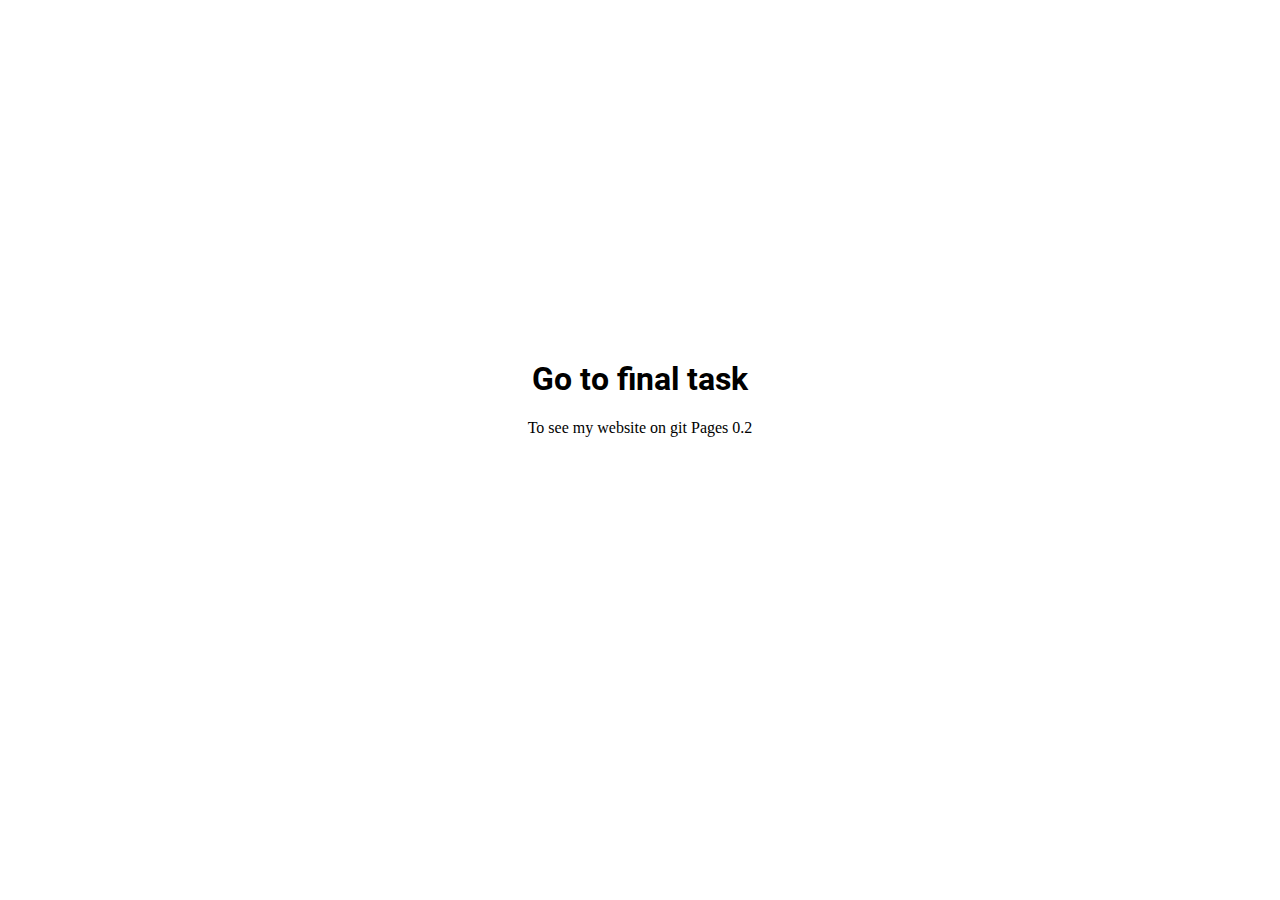
<file: index.html>
<!DOCTYPE html>
<html lang = "en">
<head>
   <meta charset = "UTF-8">
   <link rel = "stylesheet" href = "css/style.css">
   <title>gitHub Only</title>
</head>
<body>
<div class="gitHub_Only">
   <a href = "start.html"><h1>Go to final task</h1></a>
   <p>To see my website on git Pages 0.2</p>
</div>
</body>
</html>
</file>
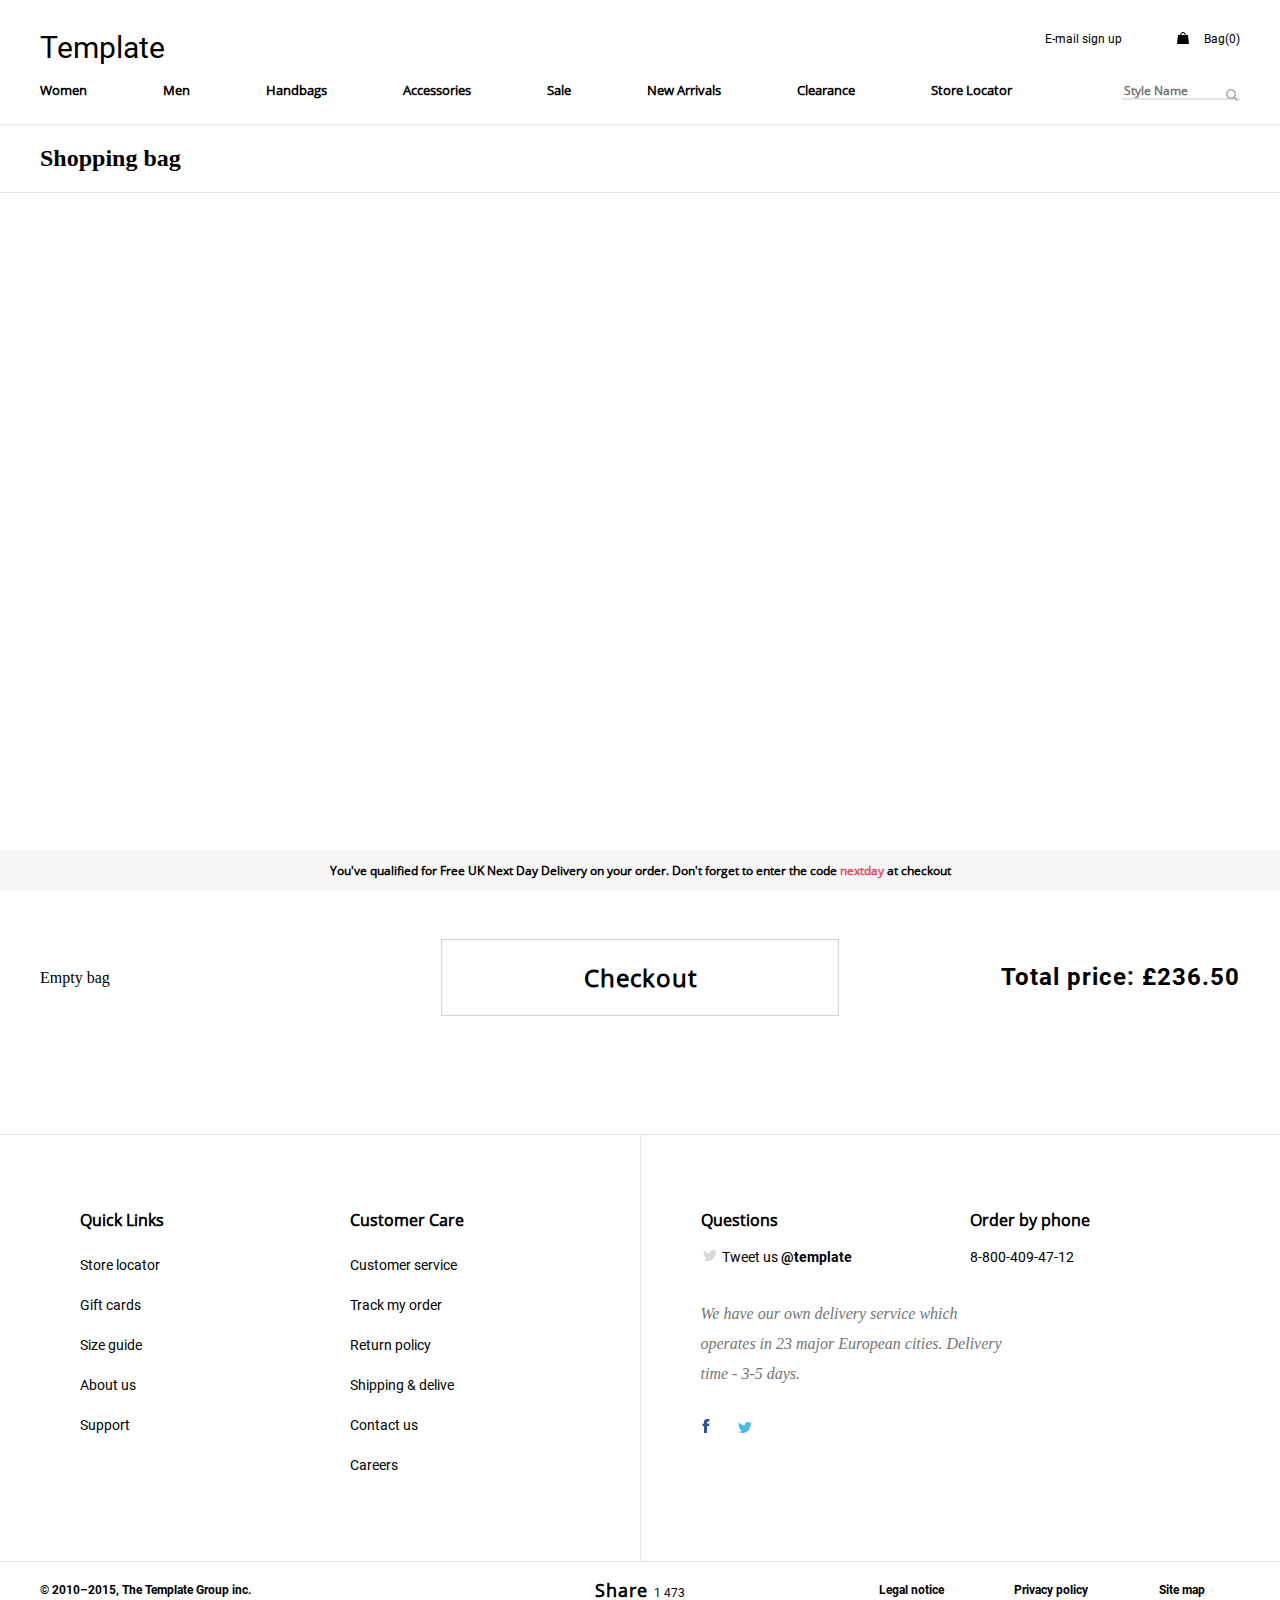
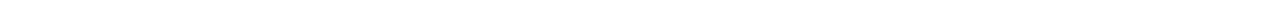
<file: bag.html>
<!DOCTYPE html>
<html lang = "en">
<head>
   <meta charset = "UTF-8">
   <link href = "css/bag.css" rel = "stylesheet">
   <link href = "css/normalize.css-master/normalize.css" rel = "stylesheet" type = "text/css">
   <meta content = "width=device-width, initial-scale=1.0, maximum-scale=1.0, user-scalable=no" name = "viewport">
   <title>Bag</title>
</head>
<body>
<header>
   <nav>
      <div class = "container">
         <div class = "header__item">
            <div class = "header__item-wrapper header__item-wrapper--border">

               <div class = "header__log
                          header__log--hide_mobile" title = "logo"><a href = "start.html"><span>Template</span></a></div>
               <div class = "header__log
                          header__log--hide_desktop" title = "logo"><a href = "start.html"><span>TL</span></a></div>

               <div class = "header__communication">

                  <div class = "header__sign-up
                             header__sign-up--hide_mobile">
                     <a href = "#"><p>E-mail sign up</p></a>
                  </div>
                  <a href = "bag.html">
                     <div class = "header__bag">
                        <img alt = "bag" src = "img/icons/ico_bag.png" title = "bag">
                        <a>Bag(<span class = "bag_number">0</span>)</a>
                     </div>
                  </a>


               </div>

            </div>
            <div class = "header__menu header__menu--hide_desktop">
               <div class = "header__menu-icon-wrapper">
                  <div class = "header__menu-icon"></div>
               </div>
            </div>
            <div class = "header__menu-item header__menu--hide_desktop">
               <ul>
                  <li><a class = "menu__item" href = "#">Women</a></li>
                  <li><a class = "menu__item" href = "#">Men</a></li>
                  <li><a class = "menu__item" href = "#">Handbags</a></li>
                  <li><a class = "menu__item" href = "#">Accessories</a></li>
                  <li><a class = "menu__item" href = "#">New Arrivals</a></li>
                  <li><a class = "menu__item" href = "#">Clearance</a></li>
                  <li><a class = "menu__item" href = "#">Store Locator</a></li>
               </ul>
               <div class = "header__loupe-mobile">
                  <form action = "#">

                     <input id = "check-loupe-mobile" type = "checkbox">
                     <label for = "check-loupe-mobile"><img alt = "loupe" class = "loupe"
                                                            src = "img/icons/ico_loupe.png"
                                                            title = "loupe"></label>
                     <input id = "loupe-mobile" placeholder = "Style Name" type = "text">
                  </form>
               </div>

            </div>
         </div>
         <div class = "header__item">
            <div class = "header__looking">
               <div class = "header__search">
                  <ul class = "header__list header__list--hide_mobile">
                     <li><a href = "#" title = "Women ">Women</a></li>
                     <li><a href = "#" title = "Men">Men</a></li>
                     <li><a href = "#" title = " Handbags">Handbags</a></li>
                     <li><a href = "#" title = "Accessories">Accessories</a></li>
                     <li><a href = "#" title = "Sale">Sale</a></li>
                     <li><a href = "#" title = "New Arrivals">New Arrivals</a></li>
                     <li><a href = "#" title = "Clearance">Clearance</a></li>
                     <li><a href = "#" title = "Store Locator">Store Locator</a></li>
                  </ul>
               </div>
               <div class = "header__loupe header__loupe--hide_mobile">
                  <form action = "#">
                     <input id = "check-loupe" type = "checkbox">
                     <label for = "check-loupe"><img alt = "loupe" class = "loupe" src = "img/icons/ico_loupe.png"
                                                     title = "loupe"></label>
                     <input id = "loupe" placeholder = "Style Name" type = "text">
                  </form>
               </div>
            </div>
         </div>
      </div>
   </nav>
   <hr>
</header>
<main>
  <div class="bag">
     <div class="container">
        <section>
           <h2>Shopping bag</h2>
        </section>
     </div>
     <hr>
     <div class="container">
        <div class="bag__wrapper">

        </div>
     </div>
  </div>
</main>
<footer>
   <div class="footer__bag">

         <div class="footer-bag__text">
            <p>You've qualified for Free UK Next Day Delivery on your order. Don't forget to enter the code <span>nextday </span> at checkout</p>
         </div>
      <div class="container">
         <div class="footer__total-price">
            <p class="bagEmpty">Empty bag</p>
            <div class="footer__button-bag">
               <p>Checkout</p>
            </div>
            <div class="total-price">
               <p>Total price: <span>£236.50</span></p>
            </div>
         </div>
      </div>
   </div>
   <hr>
   <div class = "container">
      <div class = "footer__item">

         <div class = "footer__wrapper1">
            <div class = "footer__block1">
               <div class = "footer__box1">

                  <ul><p>Quick Links</p>
                     <li><a href = "#">Store locator</a></li>
                     <li><a href = "#"> Gift cards </a></li>
                     <li><a href = "#"> Size guide</a></li>
                     <li><a href = "#"> About us</a></li>
                     <li><a href = "#"> Support</a></li>

                  </ul>
               </div>
               <div class = "footer__box2">

                  <ul><p>Customer Care</p>
                     <li><a href = "#">Customer service</a></li>
                     <li><a href = "#"> Track my order</a></li>
                     <li><a href = "#"> Return policy</a></li>
                     <li><a href = "#"> Shipping & delive</a></li>
                     <li><a href = "#">Contact us</a></li>
                     <li><a href = "#">Careers</a></li>

                  </ul>
               </div>
            </div>
            <hr class = "footer__hr--mobile">
            <div class = "footer__block2">
               <div class = "footer__deepWrapper">
                  <div class = "footer__box3">
                     <p>Questions</p>
                     <p><img alt = "twitter" src = "img/icons/twi_ico.png" title = "twitter"> Tweet us
                        <a href = "#" title = "@template"><b>@template</b></a>
                     </p>
                  </div>
                  <div class = "footer__box4">
                     <p>Order by phone</p>
                     <p><a href = "tel:+8-800-409-47-12" title = "8-800-409-47-12">8-800-409-47-12</a></p>
                  </div>
               </div>

               <div class = "footer__box5">
                  <p>We have our own delivery service which <br> operates in 23 major European cities. Delivery <br>
                     time - 3-5 days.</p>
               </div>
               <hr class = "footer__hr--mobile">
               <div class = "footer__box6">
                  <div class = "footer__box9">
                     <div class = "footer__box9-left">
                        <p><a href = "#"><b>Legal notice</b></a></p>
                     </div>
                     <div class = "footer__box9-center">
                        <p><a href = "#"><b>Privacy policy</b></a></p>
                     </div>
                     <div class = "footer__box9-right">
                        <p><a href = "#"><b>Site map</b></a></p>
                     </div>
                  </div>
                  <p><img alt = "fb" src = "img/icons/fb.png" title = "facebook"><img alt = "twitter"
                                                                                      src = "img/icons/twi.png"
                                                                                      title = "twitter">
                  </p>

               </div>
            </div>
         </div>
      </div>
   </div>
   <hr>
   <div class = "container">
      <div class = "footer__wrapper2">
         <div class = "footer__box7">
            <p>© 2010–2015, The Template Group inc.</p>
         </div>
         <div class = "footer__box8">
            <p>Share <span>1 473</span></p>
         </div>
         <div class = "footer__box9">
            <div class = "footer__box9-left">
               <p><a href = "#"><b>Legal notice</b></a></p>
            </div>
            <div class = "footer__box9-center">
               <p><a href = "#"><b>Privacy policy</b></a></p>
            </div>
            <div class = "footer__box9-right">
               <p><a href = "#"><b>Site map</b></a></p>
            </div>
         </div>
      </div>
   </div>
</footer>
<script src = "js/lodash.js"></script>
<script src = "data/catalog.js"></script>
<script src = "data/best-offer.js"></script>
<script src = "js/catalogPage.js"></script>
<script src = "js/bag.js"></script>
<script src = "js/header.js"></script>
<script src = "js/script.js"></script>
</body>
</html>
</file>
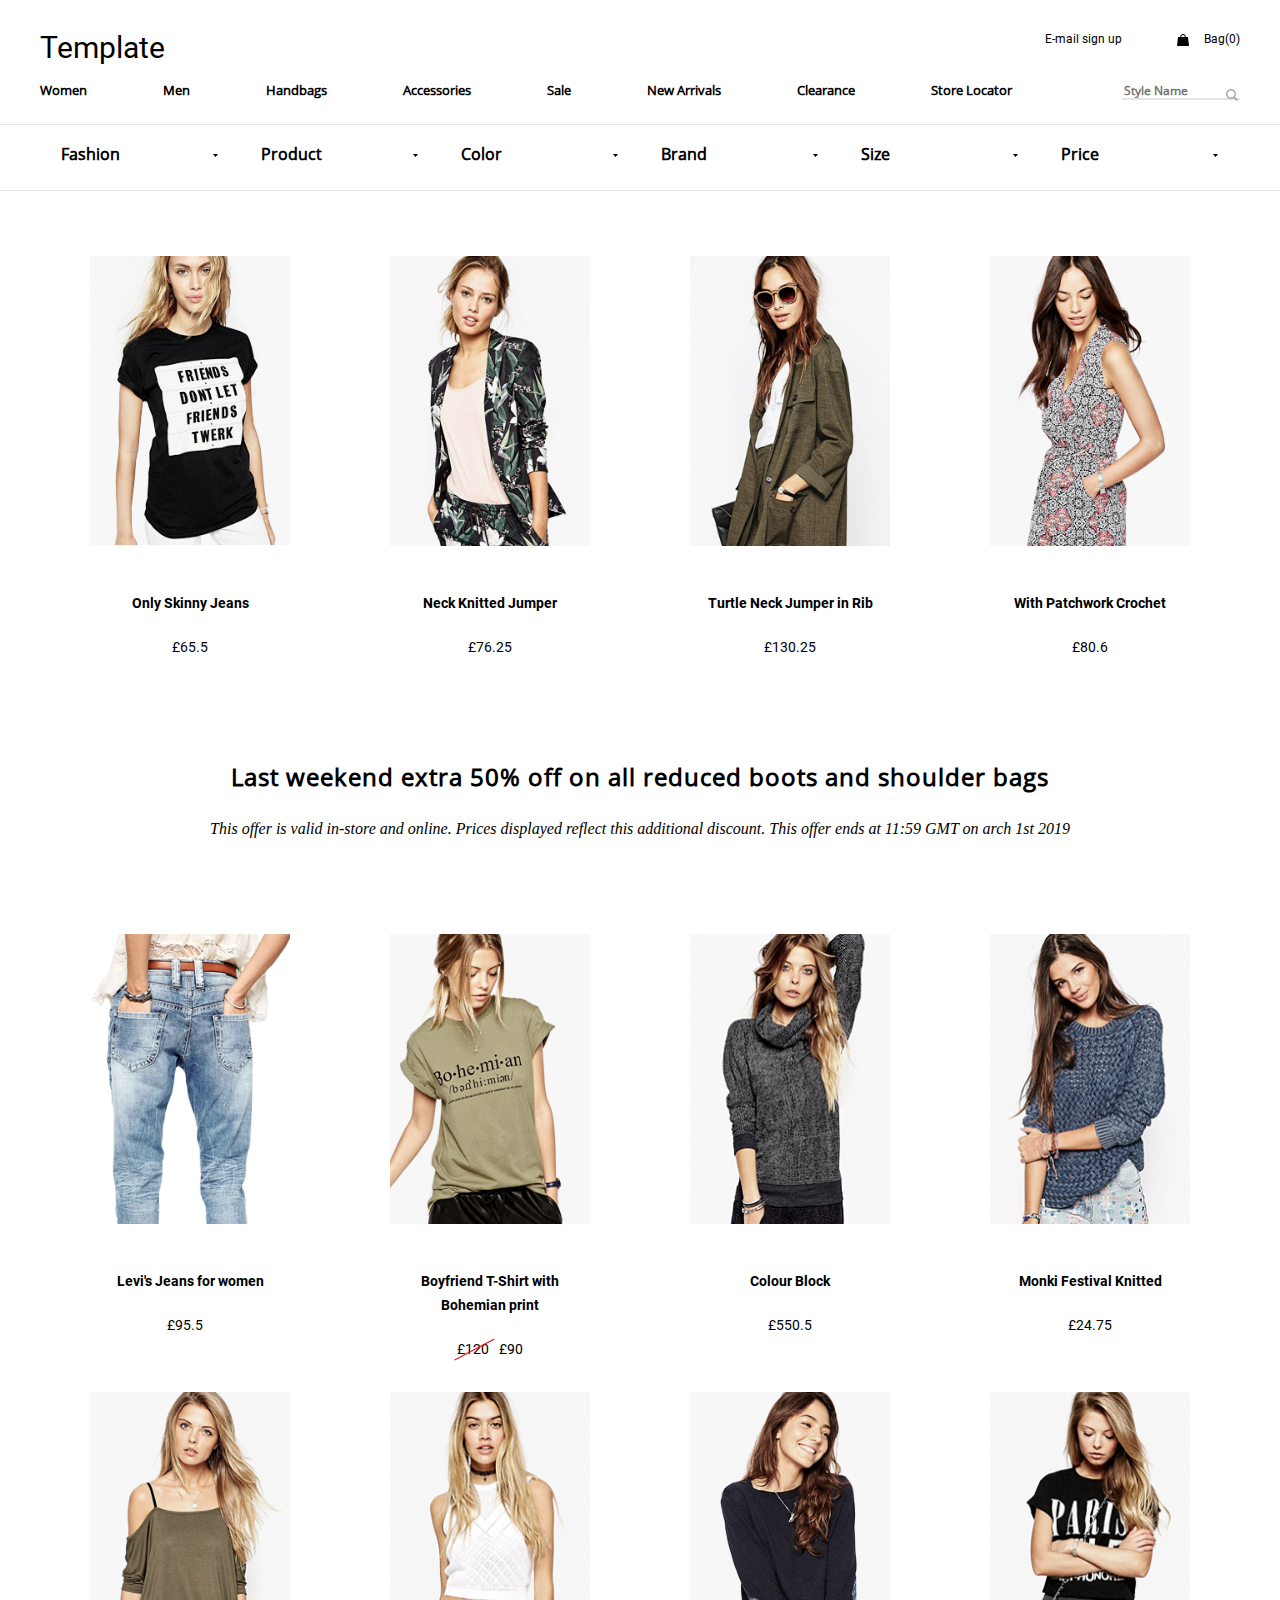
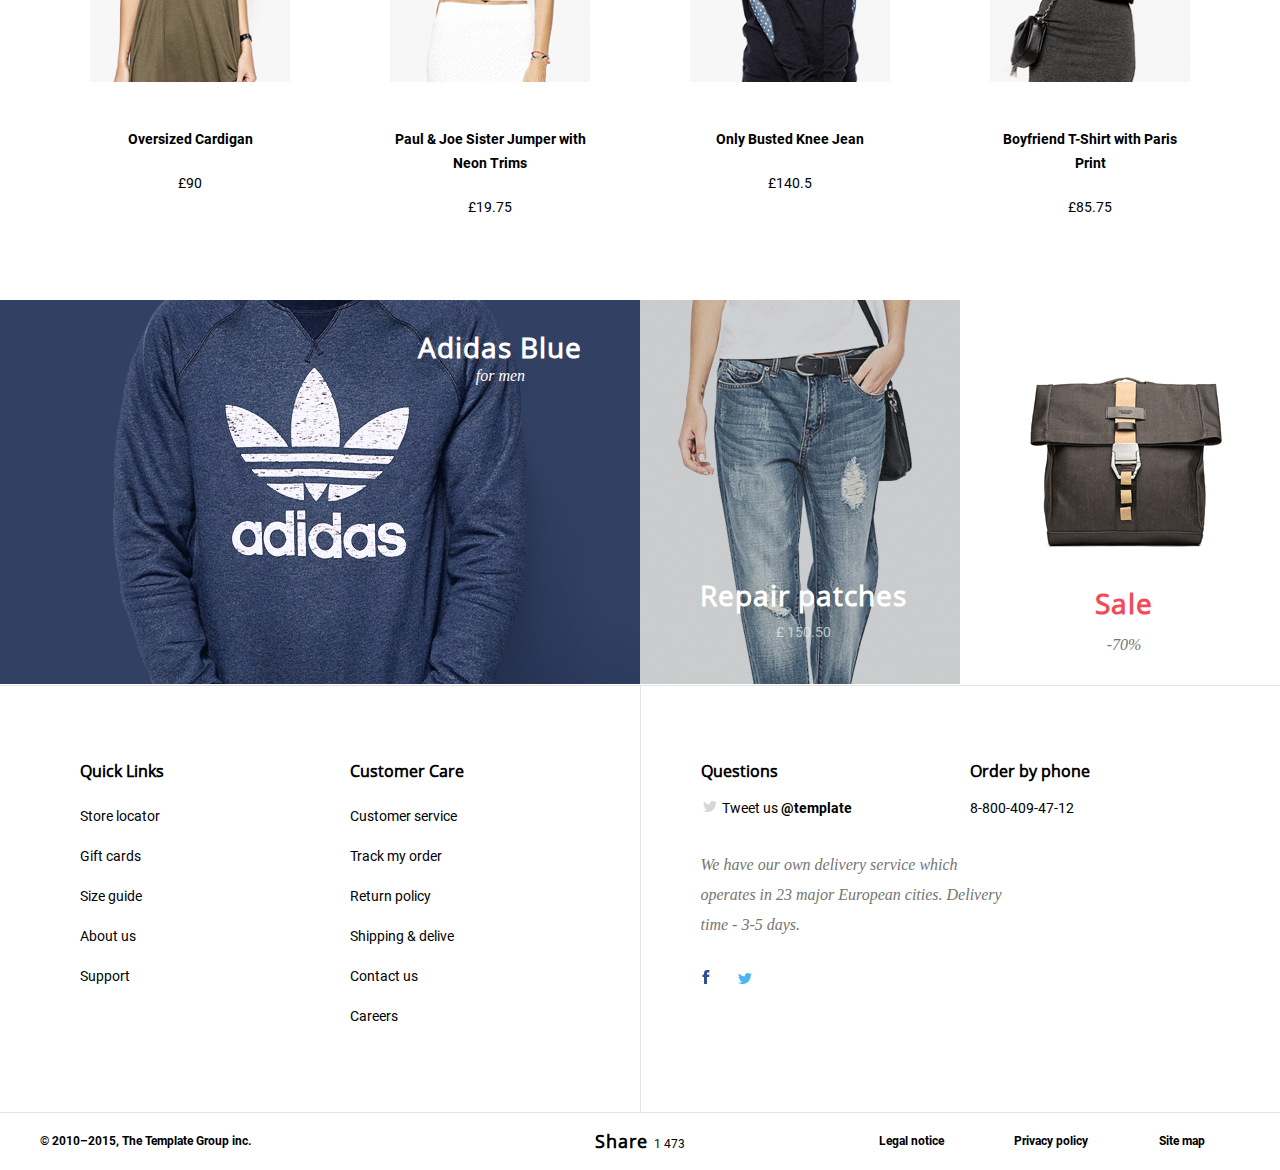
<file: catalog.html>
<!DOCTYPE html>
<html lang = "en">
<head>
   <meta charset = "UTF-8">
   <link href = "css/catalogStyle/catalogFilter.css" rel = "stylesheet">
   <link href = "css/catalogStyle/catalogFooter.css" rel = "stylesheet">
   <link href = "css/catalogStyle/catalogGrid.css" rel = "stylesheet">
   <link href = "css/normalize.css-master/normalize.css" rel = "stylesheet" type = "text/css">
   <meta content = "width=device-width, initial-scale=1.0, maximum-scale=1.0, user-scalable=no" name = "viewport">
   <title>catalog</title>
</head>
<body>
<header>
   <nav>
      <div class = "container">
         <div class = "header__item">
            <div class = "header__item-wrapper header__item-wrapper--border">

               <div class = "header__log
                          header__log--hide_mobile" title = "logo"><a href = "start.html"><span>Template</span></a></div>
               <div class = "header__log
                          header__log--hide_desktop" title = "logo"><a href = "start.html"><span>TL</span></a></div>

               <div class = "header__communication">

                  <div class = "header__sign-up
                             header__sign-up--hide_mobile">
                     <a href = "#"><p>E-mail sign up</p></a>
                  </div>
                  <div class = "header__bag">
                     <img alt = "bag" src = "img/icons/ico_bag.png" title = "bag">
                     <a>Bag(<span class = "bag_number">0</span>)</a>
                  </div>

               </div>

            </div>
            <div class = "header__menu header__menu--hide_desktop">
               <div class = "header__menu-icon-wrapper">
                  <div class = "header__menu-icon"></div>
               </div>
            </div>
            <div class = "header__menu-item header__menu--hide_desktop">
               <ul>
                  <li><a class = "menu__item" href = "#">Women</a></li>
                  <li><a class = "menu__item" href = "#">Men</a></li>
                  <li><a class = "menu__item" href = "#">Handbags</a></li>
                  <li><a class = "menu__item" href = "#">Accessories</a></li>
                  <li><a class = "menu__item" href = "#">New Arrivals</a></li>
                  <li><a class = "menu__item" href = "#">Clearance</a></li>
                  <li><a class = "menu__item" href = "#">Store Locator</a></li>
               </ul>
               <div class = "header__loupe-mobile">
                  <form action = "#">

                     <input id = "check-loupe-mobile" type = "checkbox">
                     <label for = "check-loupe-mobile"><img alt = "loupe" class = "loupe"
                                                            src = "img/icons/ico_loupe.png"
                                                            title = "loupe"></label>
                     <input id = "loupe-mobile" placeholder = "Style Name" type = "text">
                  </form>
               </div>

            </div>
         </div>
         <div class = "header__item">
            <div class = "header__looking">
               <div class = "header__search">
                  <ul class = "header__list header__list--hide_mobile">
                     <li><a href = "#" title = "Women ">Women</a></li>
                     <li><a href = "#" title = "Men">Men</a></li>
                     <li><a href = "#" title = " Handbags">Handbags</a></li>
                     <li><a href = "#" title = "Accessories">Accessories</a></li>
                     <li><a href = "#" title = "Sale">Sale</a></li>
                     <li><a href = "#" title = "New Arrivals">New Arrivals</a></li>
                     <li><a href = "#" title = "Clearance">Clearance</a></li>
                     <li><a href = "#" title = "Store Locator">Store Locator</a></li>
                  </ul>
               </div>
               <div class = "header__loupe header__loupe--hide_mobile">
                  <form action = "#">
                     <input id = "check-loupe" type = "checkbox">
                     <label for = "check-loupe"><img alt = "loupe" class = "loupe" src = "img/icons/ico_loupe.png"
                                                     title = "loupe"></label>
                     <input id = "loupe" placeholder = "Style Name" type = "text">
                  </form>
               </div>
            </div>
         </div>
      </div>
   </nav>
   <hr>
</header>
<main>
   <div class = "filter">
      <div class = "container">
         <div class = "filter__wrapper--table-mobile">
            <div class = "filter__check-list">
               <div class = "filter__container">
                  <div class = "filter__check-wrapper">
                     <p class = "check-wrapper__item check-wrapper__fashion"> Fashion&nbsp;</p>
                     <p class = "check-wrapper__item check-wrapper__product"> Product&nbsp;</p>
                     <p class = "check-wrapper__item check-wrapper__color"> Color&nbsp;</p>
                     <p class = "check-wrapper__item check-wrapper__brand"> Brand&nbsp;</p>
                     <p class = "check-wrapper__item check-wrapper__size"> Size&nbsp;</p>
                     <p class = "check-wrapper__item check-wrapper__price"> Price</p>
                  </div>
               </div>
               <div class = "filter__menu filter__menu--hide_desktop">
                  <img alt = "arrow" class = "filter__menu-img " src = "img/icons/ico_min.png">
                  <div class = "filter__menu-icon-wrapper">
                     <div class = "filter__menu-icon"></div>
                  </div>
               </div>
            </div>
            <div class = "filter__wrapper">
               <div class = "filter__item fashion">
                  <div class = "filter__item-section">
                     <img alt = "arrow" class = "filter__arrow" src = "img/icons/ico_min.png">
                     <p class = "item__category--table-mobile">Fashion</p>
                     <div class = "item__header">
                        <p class = "item__category">Fashion</p>
                        <p class = "item__name"></p>
                     </div>
                     <div class = "item__list list__fashion">
                        <ul>
                           <li>
                              <label class = "fashion_label" for = "fashion_1"> Not selected</label>
                              <input alt = "Not selected" id = "fashion_1" name = "fashion_radio"
                                     type = "radio">
                           </li>
                           <li>
                              <label for = "fashion_2">Nail the 90s</label>
                              <input alt = "Nail the 90s" id = "fashion_2" name = "fashion_radio" type = "radio"></li>
                           <li>
                              <label for = "fashion_3">Casual style</label>
                              <input alt = " Casual style" id = "fashion_3" name = "fashion_radio" type = "radio"></li>
                           <li>
                              <label for = "fashion_4">New look</label>
                              <input alt = "New look " id = "fashion_4" name = "fashion_radio" type = "radio"></li>
                           <li>
                              <label for = "fashion_5">Sport</label>
                              <input alt = "Sport " id = "fashion_5" name = "fashion_radio" type = "radio"></li>
                           <li>
                              <label for = "fashion_6">Vintage</label>
                              <input alt = " Vintage" id = "fashion_6" name = "fashion_radio" type = "radio"></li>
                           <li>
                              <label for = "fashion_7">Classical style</label>
                              <input alt = " Classical style" id = "fashion_7" name = "fashion_radio" type = "radio">
                           </li>
                        </ul>
                     </div>
                  </div>
               </div>
               <div class = "filter__item product">
                  <div class = "filter__item-section">
                     <img alt = "arrow" class = "filter__arrow" src = "img/icons/ico_min.png">
                     <p class = "item__category--table-mobile">Product</p>
                     <div class = "item__header">
                        <p class = "item__category">Product</p>
                        <p class = "item__name "></p>
                     </div>
                     <div class = "item__list list__product">
                        <ul>
                           <li>
                              <label class = "fashion_label" for = "product_1"> Not selected</label>
                              <input alt = "Not selected" id = "product_1" name = "product_radio"
                                     type = "radio">
                           </li>
                           <li>
                              <label for = "product_2">Coats & Jackets</label>
                              <input alt = "Coats & Jackets" id = "product_2" name = "product_radio" type = "radio">
                           </li>
                           <li>
                              <label for = "product_3">Dresses</label>
                              <input alt = "Dresses" id = "product_3" name = "product_radio" type = "radio"></li>
                           <li>
                              <label for = "product_4">Jersey Tops</label>
                              <input alt = "Jersey Tops" id = "product_4" name = "product_radio" type = "radio"></li>
                        </ul>
                     </div>
                  </div>
               </div>
               <div class = "filter__item color">
                  <div class = "filter__item-section">
                     <img alt = "arrow" class = "filter__arrow" src = "img/icons/ico_min.png">
                     <p class = "item__category--table-mobile">Color</p>
                     <div class = "item__header">
                        <p class = "item__category">Color</p>
                        <p class = "item__name"></p>
                     </div>
                     <div class = "item__list list__color">
                        <ul>
                           <li>
                              <label class = "fashion_label" for = "color_1"> Not selected</label>
                              <input alt = "Not selected" id = "color_1" name = "color_radio" type = "radio">
                           </li>
                           <li>
                              <label for = "color_2">Black</label>
                              <input alt = "Black" id = "color_2" name = "color_radio" type = "radio"></li>
                           <li>
                              <label for = "color_3">Blue</label>
                              <input alt = "Blue" id = "color_3" name = "color_radio" type = "radio"></li>
                           <li>
                              <label for = "color_4">Red</label>
                              <input alt = "Red" id = "color_4" name = "color_radio" type = "radio"></li>
                           <li>
                              <label for = "color_5">Green</label>
                              <input alt = "Green" id = "color_5" name = "color_radio" type = "radio"></li>
                           <li>
                              <label for = "color_6">Golden</label>
                              <input alt = "Golden" id = "color_6" name = "color_radio" type = "radio"></li>
                        </ul>
                     </div>
                  </div>
               </div>
               <div class = "filter__item brand">
                  <div class = "filter__item-section">
                     <img alt = "arrow" class = "filter__arrow" src = "img/icons/ico_min.png">
                     <p class = "item__category--table-mobile">Brand</p>
                     <div class = "item__header">
                        <p class = "item__category">Brand</p>
                        <p class = "item__name"></p>
                     </div>
                     <div class = "item__list list__brand">
                        <ul>
                           <li>
                              <label class = "fashion_label" for = "brand_1"> Not selected</label>
                              <input alt = "Not selected" id = "brand_1" name = "brand_radio" type = "radio">
                           </li>
                           <li>
                              <label for = "brand_2">Chi Chi London</label>
                              <input alt = "Chi Chi London" id = "brand_2" name = "brand_radio" type = "radio"></li>
                           <li>
                              <label for = "brand_3">Antipodium</label>
                              <input alt = "Antipodium" id = "brand_3" name = "brand_radio" type = "radio"></li>
                           <li>
                              <label for = "brand_4">Adidas</label>
                              <input alt = "Adidas" id = "brand_4" name = "brand_radio" type = "radio"></li>
                           <li>
                              <label for = "brand_5">New Balans</label>
                              <input alt = "New Balans" id = "brand_5" name = "brand_radio" type = "radio"></li>
                           <li>
                              <label for = "brand_6">River Island</label>
                              <input alt = "River Island" id = "brand_6" name = "brand_radio" type = "radio"></li>
                        </ul>
                     </div>
                  </div>
               </div>
               <div class = "filter__item size">
                  <div class = "filter__item-section">
                     <img alt = "arrow" class = "filter__arrow" src = "img/icons/ico_min.png">
                     <p class = "item__category--table-mobile">Size</p>

                     <div class = "item__header">
                        <p class = "item__category">Size</p>
                        <p class = "item__name"></p>
                     </div>
                     <div class = "item__list list__size">
                        <ul>
                           <li>
                              <label class = "fashion_label" for = "size_1"> Not selected</label>
                              <input alt = "Not selected" id = "size_1" name = "size_radio" type = "radio"></li>
                           <li>
                              <label for = "size_2">UK 2</label>
                              <input alt = "UK 2" id = "size_2" name = "size_radio" type = "radio"></li>
                           <li>
                              <label for = "size_3">UK 18</label>
                              <input alt = "UK 18" id = "size_3" name = "size_radio" type = "radio"></li>
                           <li>
                              <label for = "size_4">UK 18L</label>
                              <input alt = "UK 18L" id = "size_4" name = "size_radio" type = "radio"></li>
                           <li>
                              <label for = "size_5">UK 20</label>
                              <input alt = "UK 20" id = "size_5" name = "size_radio" type = "radio"></li>
                           <li>
                              <label for = "size_6">UK 20L</label>
                              <input alt = "UK 20L" id = "size_6" name = "size_radio" type = "radio"></li>
                           <li>
                              <label for = "size_7">UK 20S</label>
                              <input alt = "UK 20S" id = "size_7" name = "size_radio" type = "radio"></li>
                           <li>
                              <label for = "size_8">UK 22S</label>
                              <input alt = "UK 22S" id = "size_8" name = "size_radio" type = "radio"></li>
                           <li>
                              <label for = "size_9">UK 22</label>
                              <input alt = "UK 22" id = "size_9" name = "size_radio" type = "radio"></li>
                        </ul>
                     </div>
                  </div>
               </div>
               <div class = "filter__item price">
                  <div class = "filter__item-section">
                     <img alt = "arrow" class = "filter__arrow" src = "img/icons/ico_min.png">
                     <p class = "item__category--table-mobile">Price</p>
                     <div class = "item__header">
                        <p class = "item__category">Price</p>
                        <p class = "item__name"></p>
                     </div>
                     <div class = "item__list list__price">
                        <ul>
                           <li>
                              <label class = "fashion_label" for = "price_1"> Not selected</label>
                              <input alt = "Not selected" id = "price_1" name = "price_radio" type = "radio">
                           </li>
                           <li>
                              <label for = "price_2">To £99</label>
                              <input alt = "To £99" id = "price_2" name = "price_radio" type = "radio"></li>
                           <li>
                              <label for = "price_3">£100 -£299</label>
                              <input alt = "£100 -£299" id = "price_3" name = "price_radio" type = "radio"></li>
                           <li>
                              <label for = "price_4">From £300</label>
                              <input alt = "From £300" id = "price_4" name = "price_radio" type = "radio"></li>
                        </ul>
                     </div>
                  </div>
               </div>
            </div>
         </div>
      </div>
      <hr>
   </div>
   <div class="catalog">
      <div class="container">
         <div id="containerCatalog"></div>
      </div>
   </div>
</main>
<footer>
   <div class = "ad">
      <div class = "da__wrapper">

         <div class = "ad__adidas-wrapper">
            <div class = "ad__adidas-description">
               <a href = "#"><h2>Adidas Blue</h2></a>
               <p>for men</p>
            </div>
            <img alt = "addidas" class = "ad__img ad__adidas" src = "img/page_2/catalog%20footer/adidas.png" title = "addidas">
         </div>

         <div class = "ad__patches-wrapper">
            <div class = "ad__patches-description">
               <a href = "#"><h2>Repair patches</h2></a>
               <p>£ 150.50</p>
            </div>
            <img alt = "patches" class = "ad__img ad__patches" src = "img/page_2/catalog%20footer/pants.png" title = "patches">
         </div>

         <div class = "ad__sale-wrapper">
            <div class = "ad__sale-description">
               <a href = "#"><h2>Sale</h2></a>
               <p>-70%</p>
            </div>
            <img alt = "sale" class = "ad__img ad__sale" src = "img/page_2/catalog%20footer/bag.png" title = "sale">
         </div>

      </div>
   </div>
   <hr>
   <div class = "container">
      <div class = "footer__item">

         <div class = "footer__wrapper1">
            <div class = "footer__block1">
               <div class = "footer__box1">

                  <ul><p>Quick Links</p>
                     <li><a href = "#">Store locator</a></li>
                     <li><a href = "#"> Gift cards </a></li>
                     <li><a href = "#"> Size guide</a></li>
                     <li><a href = "#"> About us</a></li>
                     <li><a href = "#"> Support</a></li>

                  </ul>
               </div>
               <div class = "footer__box2">

                  <ul><p>Customer Care</p>
                     <li><a href = "#">Customer service</a></li>
                     <li><a href = "#"> Track my order</a></li>
                     <li><a href = "#"> Return policy</a></li>
                     <li><a href = "#"> Shipping & delive</a></li>
                     <li><a href = "#">Contact us</a></li>
                     <li><a href = "#">Careers</a></li>

                  </ul>
               </div>
            </div>
            <hr class = "footer__hr--mobile">
            <div class = "footer__block2">
               <div class = "footer__deepWrapper">
                  <div class = "footer__box3">
                     <p>Questions</p>
                     <p><img alt = "twitter" src = "img/icons/twi_ico.png" title = "twitter"> Tweet us
                        <a href = "#" title = "@template"><b>@template</b></a>
                     </p>
                  </div>
                  <div class = "footer__box4">
                     <p>Order by phone</p>
                     <p><a href = "tel:+8-800-409-47-12" title = "8-800-409-47-12">8-800-409-47-12</a></p>
                  </div>
               </div>

               <div class = "footer__box5">
                  <p>We have our own delivery service which <br> operates in 23 major European cities. Delivery <br>
                     time - 3-5 days.</p>
               </div>
               <hr class = "footer__hr--mobile">
               <div class = "footer__box6">
                  <div class = "footer__box9">
                     <div class = "footer__box9-left">
                        <p><a href = "#"><b>Legal notice</b></a></p>
                     </div>
                     <div class = "footer__box9-center">
                        <p><a href = "#"><b>Privacy policy</b></a></p>
                     </div>
                     <div class = "footer__box9-right">
                        <p><a href = "#"><b>Site map</b></a></p>
                     </div>
                  </div>
                  <p><img alt = "fb" src = "img/icons/fb.png" title = "facebook"><img alt = "twitter"
                                                                                      src = "img/icons/twi.png"
                                                                                      title = "twitter">
                  </p>

               </div>
            </div>
         </div>
      </div>
   </div>
   <hr>
   <div class = "container">
      <div class = "footer__wrapper2">
         <div class = "footer__box7">
            <p>© 2010–2015, The Template Group inc.</p>
         </div>
         <div class = "footer__box8">
            <p>Share <span>1 473</span></p>
         </div>
         <div class = "footer__box9">
            <div class = "footer__box9-left">
               <p><a href = "#"><b>Legal notice</b></a></p>
            </div>
            <div class = "footer__box9-center">
               <p><a href = "#"><b>Privacy policy</b></a></p>
            </div>
            <div class = "footer__box9-right">
               <p><a href = "#"><b>Site map</b></a></p>
            </div>
         </div>
      </div>
   </div>
</footer>
<script src = "js/lodash.js"></script>
<script src = "data/catalog.js"></script>
<script src = "data/best-offer.js"></script>
<script src = "js/catalogPage.js"></script>
<script src = "js/header.js"></script>
<script src = "js/script.js"></script>
</body>
</html>
</file>
<file: css/style.css>
/*mobile 375px => tablet 768px => desktop 1024px*/
@import "header.css";
@import "footer.css";

.gitHub_Only {
    margin: 40vh auto 0;
    text-align: center;
}

hr{
    background-color: #e5e5e5;
    border: 0;
    border-bottom:1px solid #e5e5e5;
    border-left:40px solid rgba(238, 238, 238, .1) ;
    border-right:40px solid rgba(238, 238, 238, .1);
    max-width: 1300px;
    height:1px;
    margin: 0 auto;
}


@font-face {
    font-family: 'Roboto';
    font-style: normal;
    font-weight: 400;
    src: url('../fonts/roboto-v20-latin-regular.eot'); /* IE9 Compat Modes */
    src: local('Roboto'), local('Roboto-Regular'),
    url('../fonts/roboto-v20-latin-regular.eot?#iefix') format('embedded-opentype'), /* IE6-IE8 */ url('../fonts/roboto-v20-latin-regular.woff2') format('woff2'), /* Super Modern Browsers */ url('../fonts/roboto-v20-latin-regular.woff') format('woff'), /* Modern Browsers */ url('../fonts/roboto-v20-latin-regular.ttf') format('truetype'), /* Safari, Android, iOS */ url('../fonts/roboto-v20-latin-regular.svg#Roboto') format('svg'); /* Legacy iOS */
}

@font-face {
    font-family: 'Roboto';
    font-style: normal;
    font-weight: 700;
    src: url('../fonts/roboto-v20-latin-700.eot'); /* IE9 Compat Modes */
    src: local('Roboto Bold'), local('Roboto-Bold'),
    url('../fonts/roboto-v20-latin-700.eot?#iefix') format('embedded-opentype'), /* IE6-IE8 */ url('../fonts/roboto-v20-latin-700.woff2') format('woff2'), /* Super Modern Browsers */ url('../fonts/roboto-v20-latin-700.woff') format('woff'), /* Modern Browsers */ url('../fonts/roboto-v20-latin-700.ttf') format('truetype'), /* Safari, Android, iOS */ url('../fonts/roboto-v20-latin-700.svg#Roboto') format('svg'); /* Legacy iOS */
}

@font-face {
    font-family: 'Open Sans';
    font-style: normal;
    font-weight: 400;
    src: url('../fonts/open-sans-v17-latin-regular.eot'); /* IE9 Compat Modes */
    src: local('Open Sans Regular'), local('OpenSans-Regular'),
    url('../fonts/open-sans-v17-latin-regular.eot?#iefix') format('embedded-opentype'), /* IE6-IE8 */ url('../fonts/open-sans-v17-latin-regular.woff2') format('woff2'), /* Super Modern Browsers */ url('../fonts/open-sans-v17-latin-regular.woff') format('woff'), /* Modern Browsers */ url('../fonts/open-sans-v17-latin-regular.ttf') format('truetype'), /* Safari, Android, iOS */ url('../fonts/open-sans-v17-latin-regular.svg#OpenSans') format('svg'); /* Legacy iOS */
}

@font-face {
    font-family: 'Open Sans';
    font-style: italic;
    font-weight: 700;
    src: url('../fonts/open-sans-v17-latin-700italic.eot'); /* IE9 Compat Modes */
    src: local('Open Sans Bold Italic'), local('OpenSans-BoldItalic'),
    url('../fonts/open-sans-v17-latin-700italic.eot?#iefix') format('embedded-opentype'), /* IE6-IE8 */ url('../fonts/open-sans-v17-latin-700italic.woff2') format('woff2'), /* Super Modern Browsers */ url('../fonts/open-sans-v17-latin-700italic.woff') format('woff'), /* Modern Browsers */ url('../fonts/open-sans-v17-latin-700italic.ttf') format('truetype'), /* Safari, Android, iOS */ url('../fonts/open-sans-v17-latin-700italic.svg#OpenSans') format('svg'); /* Legacy iOS */
}

.container {
    max-width: 1200px;
    padding: 0 20px;
    min-width: 335px;
    margin: 0 auto;
}
@media (max-width: 768px) {
    footer .container {
        overflow: hidden;
    }
}
a {
    text-decoration: none;
    letter-spacing: 0px;
    color: #000000;
    font-family: "Roboto";
    font-weight: 400;
}
</file>
<file: css/bag.css>
@import "style.css";

.footer-bag__text {
    box-sizing: border-box;
    text-align: center;
    min-height: 41px;
    background-color: #f7f7f7;
    line-height: 41px;
}

.footer-bag__text p {
    font-size: 12px;
    letter-spacing: 0px;
    color: #000000;
    font-family: "Open Sans";
    font-weight: 700;
    text-align: center;
}

.footer-bag__text p span {
    color: #f14a58;
}

.footer__total-price {
    display: flex;
    justify-content: space-between;
    margin: 30px 0 100px;
    line-height: 75px;
    align-items: center;
    flex-wrap: wrap;
}

.footer__button-bag {
    width: 345px;
    height: 75px;
    border: 1px solid lightgray;
    line-height: 75px;
    text-align: center;
}

.footer__button-bag p {
    font-size: 24px;
    letter-spacing: 1px;
    color: #000000;
    font-family: "Open Sans";
    font-weight: 700;
    text-align: center;
    margin: 0;
}

.total-price p {
    font-size: 24px;
    letter-spacing: 1px;
    line-height: 65px;
    color: #000000;
    font-family: "Roboto";
    font-weight: 700;
    text-align: right;
}

.total-price, .footer__button-bag, .bagEmpty {
    width: 33%;
}

.bag__wrapper {
    display: flex;
    flex-wrap: wrap;
    justify-content: flex-start;
}

.cardOfGoods {
    display: flex;
    margin: 30px;
}

.bagDescriptionWrapper {
    padding: 12px;
    width: 230px;
    height: 86px;
    font-size: 12px;
    letter-spacing: 0px;
    line-height: 24px;
    color: #000000;
    font-family: "Roboto";
    font-weight: 400;
}

.bagtitleCard, .bagPriceCard {
    font-size: 17px;
    letter-spacing: 1px;
    color: #000000;
    font-family: "Roboto";
    font-weight: 700;
}

.bagRemove {
    color: #f14a58;
}

.bagPriceCard {
    margin-bottom: 35px;
}

@media (max-width: 768px) {
    .total-price, .footer__button-bag, .bagEmpty {
        width: 100%;
        text-align: center;
        margin: 0 auto;
    }

    .total-price p {
        text-align: center;
    }

    .footer__total-price {
        display: flex;
        justify-content: center;
        flex-direction: column-reverse;
    }

    .footer__button-bag {
        width: 220px;
        height: 60px;
        line-height: 60px;
    }
}
</file>
<file: css/catalogStyle/catalogFilter.css>
@import "../style.css";

.filter__wrapper {
    display: flex;
    flex-direction: row;
    justify-content: space-around;
}

.filter__item-section {
    height: 65px;
    margin: 0;
    position: relative;
}

.item__list {
    position: absolute;
    top: 16px;
    right: -1px;
    margin-top: 50px;
    transition: .2s;
    transform-origin: 0 0;
    transform: scaleY(0);
    opacity: 0;
    border-right: 1px solid #e5e5e5;
    border-left: 1px solid #e5e5e5;
    border-bottom: 1px solid #e5e5e5;
    width: 100%;
}

.item__list ul {
    list-style: none;
    padding-left: 20px;
}

.item__list label {
    cursor: pointer;
    font-size: 12px;
    letter-spacing: 0px;
    line-height: 20px;
    color: #000000;
    font-family: "Open Sans";
    font-weight: 700;
}

.item__list label:hover {
    color: #f14a58;
}

.item__list input {
    display: none;
}

.filter__arrow {
    position: absolute;
    top: calc(50% - 3px);
    right: 20px;
}

.filter__item:hover {
    padding: 0;
    border-right: 1px solid #e5e5e5;
    border-left: 1px solid #e5e5e5;
}

.filter__item {
    position: relative;
    font-family: "Open Sans";
    height: 65px;
    padding-left: 1px;
    padding-right: 1px;
    flex-grow: 1;
}

.filter__item-section:hover .item__list {
    transition: .25s;
    opacity: 1;
    transform: scaleY(1);
    display: block;
}

.item__name {
    transition: .4s ease-in-out;
    margin: 0;
    position: absolute;

}

.item__category {
    transition: .2s ease-in-out;
    position: absolute;
    left: 20px;
    top: calc(50% - 12px);
    margin: 0;
    font-size: 16px;
    letter-spacing: 0px;
    color: #000000;
    font-family: "Open Sans";
    font-weight: 700;
}

.item__category--table-mobile {
    display: none;
}

.filter__check-list {
    display: none;
}

.filter__wrapper--table-mobile {
    position: relative;
}

.check-wrapper__item {
    font-size: 14px;
    letter-spacing: 0px;
    color: black;
    font-family: "Open Sans";
    font-weight: 700;
    margin: 25px 0;
}

.check-wrapper__item span {
    color: black;
}
@media (min-width: 1024px) {
    .item__list {
        box-shadow: 0 5px 5px rgba(0,0,0,0.15);
        background-color: white;
        z-index: 60;
    }

}

@media (min-width: 769px) and (max-width: 1024px) {
    .filter__menu-img {
        position: absolute;
        top: calc(50% - 1px);
        left: calc(50% + 7.5px);
    }

    .filter__check-list {
        display: flex;
        justify-content: space-between;
    }

    .filter__menu-icon.menu-icon-active {
        background-color: transparent;
    }

    .filter__menu-icon::after {
        position: absolute;
        left: 0;
        top: 5px;
        content: attr(data-el);
        width: 25px;
        height: 4px;
        background-color: transparent;
        transition: transform 0.2s ease-in, top 0.2s linear 0.2s;
    }

    .filter__menu-icon.menu-icon-active::after {
        transform: rotate(-45deg);
        top: 0;
        transition: top 0.2s linear, transform 0.2s ease-in 0.2s;
        background-color: #f14a58;
    }

    .filter__menu-icon::before {
        position: absolute;
        left: 0;
        top: -5px;
        content: attr(data-el);
        width: 25px;
        height: 4px;
        background-color: transparent;
        transition: transform 0.2s ease-in, top 0.2s linear 0.2s;
    }

    .filter__menu-icon.menu-icon-active::before {
        transform: rotate(45deg);
        top: 0;
        transition: top 0.2s linear, transform 0.2s ease-in 0.2s;
        background-color: #f14a58;
    }

    .filter__menu-icon {
        position: relative;
        width: 25px;
        height: 4px;
        background-color: transparent;
    }

    .filter__menu-icon-wrapper {
        cursor: pointer;
        width: 30px;
        height: 30px;
        display: flex;
        justify-content: center;
        align-items: center;
    }

    .filter__menu {
        position: relative;
        cursor: pointer;
        padding: 0 0 0 20px;
        margin: auto 0;
        z-index: 70;
    }

    .filter__check-wrapper {
        display: flex;
        justify-content: start;
        min-width: 500px;
    }

    .item__list .label--active {
        color: #f14a58;
    }

    .item__list .label--active-not {
        color: black;
    }

    .filter__item-section {
        height: 0;
    }

    .filter__arrow {
        display: none;
    }

    .filter__wrapper {
        display: none;
        flex-direction: row;
        flex-wrap: wrap;
        justify-content: space-around;
        width: 100%;
        position: absolute;
        left: -20px;
        top: 67px;
        background-color: white;
        z-index: 50;
        padding-right: 40px;
    }

    .filter__wrapper.filter__wrapper-show {
        display: flex;
    }

    .filter__wrapper--out-table-mobile {
        position: relative;

    }

    .filter__item:hover {
        border: 0;
    }

    .filter__item {
        border: 0;
        margin: 0;
        width: 30%;
        color: white;
        min-height: 295px;
        padding: 0;
    }

    .item__list {
        border: 0;
        padding-left: 20px;
        position: unset;
        transition: .25s;
        opacity: 1;
        transform: scaleY(1);
        display: block;
    }

    .item__header {
        display: none;
    }

    .item__category--table-mobile {
        display: block;
        transition: .2s ease-in-out;
        position: absolute;
        left: 20px;
        top: -20px;
        margin: 0;
        font-size: 16px;
        letter-spacing: 0px;
        color: #000000;
        font-family: "Open Sans";
        font-weight: 700;
    }

    .item__list label {
        cursor: pointer;
        font-size: 14px;
        letter-spacing: 0px;
        line-height: 25px;
        color: #a8a8a8;
        font-family: "Open Sans";
        font-weight: 700;
    }

    .item__list label:hover {
        color: #f14a58;
    }

    .item__list li:hover:before {
        color: #f14a58;
    }

    .item__list ul {
        list-style: none;
        padding-left: 20px;
    }

    .item__list li::before {
        line-height: 25px;
        content: "\2022";
        color: #a8a8a8;
        font-weight: bold;
        display: inline-block;
        width: 1em;
        margin-left: -1em;
    }
}

@media (max-width: 768px) {
    .filter__menu-img {
        position: absolute;
        top: calc(50% - 1px);
        left: calc(50% + 7.5px);
    }

    .filter__check-list {
        display: flex;
        justify-content: space-between;
    }

    .filter__menu-icon.menu-icon-active {
        background-color: transparent;
    }

    .filter__menu-icon::after {
        position: absolute;
        left: 0;
        top: 5px;
        content: attr(data-el);
        width: 25px;
        height: 4px;
        background-color: transparent;
        transition: transform 0.2s ease-in, top 0.2s linear 0.2s;
    }

    .filter__menu-icon.menu-icon-active::after {
        transform: rotate(-45deg);
        top: 0;
        transition: top 0.2s linear, transform 0.2s ease-in 0.2s;
        background-color: #f14a58;
    }

    .filter__menu-icon::before {
        position: absolute;
        left: 0;
        top: -5px;
        content: attr(data-el);
        width: 25px;
        height: 4px;
        background-color: transparent;
        transition: transform 0.2s ease-in, top 0.2s linear 0.2s;
    }

    .filter__menu-icon.menu-icon-active::before {
        transform: rotate(45deg);
        top: 0;
        transition: top 0.2s linear, transform 0.2s ease-in 0.2s;
        background-color: #f14a58;
    }

    .filter__menu-icon {
        position: relative;
        width: 25px;
        height: 4px;
        background-color: transparent;
    }

    .filter__menu-icon-wrapper {
        cursor: pointer;
        width: 30px;
        height: 30px;
        display: flex;
        justify-content: center;
        align-items: center;
    }

    .filter__menu {
        position: absolute;
        cursor: pointer;
        padding: 0 0 0 20px;
        margin: auto 0;
        z-index: 70;
        right: 5px;
        top: calc(50% - 16px);
        box-shadow: 0 5px 20px white;
        background: radial-gradient(white 34%, transparent);
        display: block;
    }

    .filter__check-wrapper {
        display: flex;
        justify-content: start;
        min-width: 500px;
    }

    .filter__container {
        width: 100%;
        overflow: hidden;
    }

    .filter__check-list {
        display: flex;
    }

    .filter__wrapper {
        display: flex;
        flex-direction: row;
        justify-content: space-around;
        width: 100%;
        flex-wrap: wrap;
        margin: 0 auto;
    }

    .filter__item {
        margin: 0 auto;
        width: 50%;
    }

    .item__list .label--active {
        color: #f14a58;
    }

    .item__list .label--active-not {
        color: black;
    }

    .filter__item-section {
        height: 0;
    }

    .filter__arrow {
        display: none;
    }

    .filter__wrapper {
        display: none;
        flex-direction: row;
        flex-wrap: wrap;
        justify-content: space-around;
        width: 100% ;
        position: absolute;
        left: -20px;
        top: 67px;
        background-color: white;
        z-index: 50;
        padding-right: 40px;

    }

    .filter__wrapper.filter__wrapper-show {
        display: flex;
    }

    .filter__wrapper--out-table-mobile {
        position: relative;
    }

    .filter__item:hover {
        border: 0;
    }

    .filter__item {
        border: 0;
        margin: 0;
        color: white;
        min-height: 295px;
        padding: 0;
    }

    .item__list {
        border: 0;
        padding-left: 20px;
        position: unset;
        transition: .25s;
        opacity: 1;
        transform: scaleY(1);
        display: block;
    }

    .item__header {
        display: none;
    }

    .item__category--table-mobile {
        display: block;
        transition: .2s ease-in-out;
        position: absolute;
        left: 20px;
        top: -20px;
        margin: 0;
        font-size: 16px;
        letter-spacing: 0px;
        color: #000000;
        font-family: "Open Sans";
        font-weight: 700;
    }

    .item__list label {
        cursor: pointer;
        font-size: 14px;
        letter-spacing: 0px;
        line-height: 25px;
        color: #a8a8a8;
        font-family: "Open Sans";
        font-weight: 700;
    }

    .item__list label:hover {
        color: #f14a58;
    }

    .item__list li:hover:before {
        color: #f14a58;
    }

    .item__list ul {
        list-style: none;
        padding-left: 20px;
    }

    .item__list li::before {
        line-height: 25px;
        content: "\2022";
        color: #a8a8a8;
        font-weight: bold;
        display: inline-block;
        width: 1em;
        margin-left: -1em;
    }
}
</file>
<file: css/catalogStyle/catalogFooter.css>
@import "../style.css";

.da__wrapper {
    max-width: 1300px;
    margin: 0 auto;
    display: flex;
    justify-content: center;
    max-height: 385px;
}

.ad__adidas-wrapper img, .ad__patches-wrapper img, .ad__sale-wrapper img {
    width: auto;
    height: auto;
    margin: 0 auto;
}

.ad__adidas-wrapper, .ad__patches-wrapper, .ad__sale-wrapper {
    position: relative;
    overflow: hidden;
}

.ad__adidas-description {
    position: absolute;
    top: 8%;
    right: 9%;
    text-align: center;
}

.ad__patches-description {
    position: absolute;
    bottom: 8%;
    right: calc(50% - 107px);
    text-align: center;
}

.ad__sale-description {
    position: absolute;
    bottom: 8%;
    right: calc(50% - 33px);
    text-align: center;
}

.ad__adidas-description h2, .ad__patches-description h2 {
    font-size: 28px;
    letter-spacing: 1px;
    color: #ffffff;
    font-family: "Open Sans";
    font-weight: 700;
    text-align: center;
    margin: 0;
}

.ad__sale-description h2 {
    font-size: 28px;
    letter-spacing: 1px;
    line-height: 65px;
    color: #f14a58;
    font-family: "Open Sans";
    font-weight: 700;
    margin: 0;
}

.ad__adidas-description p {
    font-size: 16px;
    line-height: 26px;
    color: #ffffff;
    font-family: "Times New Roman";
    font-style: italic;
    text-align: center;
    font-weight: 400;
    margin: 0;
}

.ad__patches-description p {
    font-size: 14px;
    letter-spacing: 0px;
    line-height: 15px;
    color: rgba(242, 241, 239, .7);
    font-family: "Roboto";
    font-weight: 400;
    text-align: center;
}

.ad__sale-description p {
    font-size: 16px;
    color: #757575;
    font-family: "Times New Roman";
    font-style: italic;
    text-align: center;
    margin: 0;
}

.ad__adidas-wrapper {
    width: 50%;
}

@media (min-width: 1024px) {
    .ad__adidas-wrapper {
        width: 50%;
    }

    .ad__patches-wrapper {
        width: 25%;
    }

    .ad__sale-wrapper {
        width: 25%;
    }
}

@media (min-width: 769px) and (max-width: 1024px) {
    .ad__adidas-description h2, .ad__patches-description h2 {
        font-size: 22px;
        letter-spacing: 1px;
        color: #ffffff;
        font-family: "Open Sans";
        font-weight: 700;
        text-align: center;
    }

    .ad__adidas-description p {
        font-size: 16px;
        line-height: 26px;
        color: rgba(242, 241, 239, .9);
        font-family: "Times New Roman";
        font-style: italic;
        text-align: center;
        margin: 0;
    }

    .ad__patches-description p {
        font-size: 14px;
        letter-spacing: 0px;
        color: rgba(242, 241, 239, .7);
        font-family: "Roboto";
        font-weight: 400;
        text-align: center;
    }

    .da__wrapper {
        max-height: 250px;
    }

    .ad__adidas-wrapper img, .ad__patches-wrapper img, .ad__sale-wrapper img {
        width: auto;
        height: 100%;
        margin: 0 auto;
    }

    .ad__adidas-wrapper {
        width: 70%;
        background-color: #324063;
    }

    .ad__patches-wrapper {
        width: 30%;
        background-color: #caccce;
    }

    .ad__sale-wrapper {
        display: none;
    }
}

@media (max-width: 768px) {
    .da__wrapper {
        max-height: 240px;
    }
    .ad__adidas-description h2, .ad__patches-description h2 {
        font-size: 20px;
        letter-spacing: 1px;
        color: #ffffff;
        font-family: "Open Sans";
        font-weight: 700;
        text-align: center;
    }

    .ad__adidas-description p {
        font-size: 14px;
        line-height: 26px;
        color: rgba(242, 241, 239, .9);
        font-family: "Times New Roman";
        font-style: italic;
        text-align: center;
    }

    .ad__adidas-wrapper img, .ad__patches-wrapper img, .ad__sale-wrapper img {
        width: auto;
        height: 100%;
        margin: 0 auto;
    }

    .ad__adidas-wrapper {
        width: 100%;
        background-color: #324063;
    }

    .ad__patches-wrapper, .ad__sale-wrapper {
        display: none;
    }
}
</file>
<file: css/catalogStyle/catalogGrid.css>
@import "../style.css";

#containerCatalog {
    margin-top: 55px;
    margin-bottom: 60px;
    width: 100%;
    display: flex;
    flex-wrap: wrap;
    justify-content: space-around;
}
.catalog__anchor{
    margin: 0 auto 45px;
    width: 200px;
    height: 290px;
    display: block;
}
.catalog__text-Img{
    font-size: 22px;
    letter-spacing: 1px;
    line-height: 65px;
    color: #f14a58;
    font-family: "Open Sans";
    font-weight: 700;
    text-align: center;
}
.catalog__h2{
    font-size: 14px;
    letter-spacing: 0px;
    line-height: 24px;
    color: #000000;
    font-family: "Roboto";
    font-weight: 700;
    text-align: center;
}
.catalog__item:hover .catalog__h2{
    color: #f14a58;
}
.catalog__p-wrapper{
    max-width: 200px;
    margin: 0 auto;
    display: flex;
    flex-direction: row;
    justify-content: center;
}
.catalog__price{
    font-size: 14px;
    letter-spacing: 0px;
    line-height: 65px;
    color: #000000;
    font-family: "Roboto";
    font-weight: 400;
    text-align: center;
    margin: 0;
}
.p-wrapper__price{
    position: relative;
    margin-right: 10px;
}
.catalog__lineHr{
    background-color: red;
    height: 1px;
    width: 45px;
    transform: rotate(-28deg);
    border: 0;
    position: absolute;
    top: 32px;
    left: -5px;
}
.catalog__textAd1, .catalog__textAd2,.catalog__textAd3{
    width: 100%;
}
.TextAdH2Wrapper{
    text-align: center;
    margin-top: 80px;
    margin-bottom: 80px;
}
.catalog__textH2Ad{
    font-size: 24px;
    letter-spacing: 1px;
    line-height: 34px;
    color: #000000;
    font-family: "Open Sans";
    font-weight: 700;
    text-align: center;
}
.catalog__descriptionAd{
    font-size: 16px;
    line-height: 30px;
    color: #000000;
    font-family: "Times New Roman";
    font-style: italic;
    text-align: center;
}
@media (min-width: 1024px) {
    .catalog__textAd1, .catalog__textAd2{
        display: none;
    }
    #containerCatalog .catalog__textAd:nth-child(2){
        display: none;
    }
    #containerCatalog .catalog__textAd:nth-child(3){
        display: none;
    }
    .catalog__item {
        width: 25%;
        box-sizing: border-box;
        padding: 10px 0 0;
    }

    .catalog__img-wrapper {
        width: 200px;
        display: flex;
        justify-content: center;
        position: relative;
        margin: 0 auto 50px;
    }

    .catalog__text-Img {
        position: absolute;
        top: 0;
        left: 0;
        display: none;
        width: 200px;
        height: 290px;
        margin: 0;
    }
    .catalog__item:hover .catalog__text-Img {
        display: block;
        text-align: center;
        line-height: 290px;
        background-color: rgba(0, 0, 0, 0.4);
    }

    .catalog__img {
        width: 100%;
        height: 290px;
    }
    .catalog__h2{
        max-width: 200px;
        margin: 0 auto;
    }
}

@media (min-width: 769px) and (max-width: 1024px) {
    .catalog__textH2Ad{
        font-size: 20px;
        letter-spacing: 1px;
        line-height: 34px;
        color: #000000;
        font-family: "Open Sans";
        font-weight: 700;
        text-align: center;
    }
    .catalog__descriptionAd{
        font-size: 16px;
        line-height: 30px;
        color: #000000;
        font-family: "Times New Roman";
        font-style: italic;
        text-align: center;
    }
    .catalog__textAd1, .catalog__textAd3{
        display: none;
    }
    .catalog__item {
        width: 33%;
        box-sizing: border-box;
        padding: 10px 0 0;
    }
    .catalog__img-wrapper {
        width: 200px;
        display: flex;
        justify-content: center;
        position: relative;
        margin: 0 auto;
    }

    .catalog__text-Img {
        position: absolute;
        top: 0;
        left: 0;
        display: none;
        width: 200px;
        height: 290px;
        margin: 0;
    }
    .catalog__item:hover .catalog__text-Img {
        display: block;
        text-align: center;
        line-height: 290px;
        background-color: rgba(0, 0, 0, 0.3);
    }

    .catalog__img {
        width: 100%;
        height: 290px;
    }
    .catalog__h2 {
        max-width: 200px;
        margin: 0 auto;
    }
}

@media (max-width: 768px) {
    .catalog__textH2Ad{
        font-size: 18px;
        letter-spacing: 1px;
        line-height: 30px;
        color: #000000;
        font-family: "Open Sans";
        font-weight: 700;
        text-align: center;
    }
    .catalog__descriptionAd{
        font-size: 14px;
        line-height: 28px;
        color: #000000;
        font-family: "Times New Roman";
        font-style: italic;
        text-align: center;
    }
    .catalog__textAd3, .catalog__textAd2{
        display: none;
    }
    .catalog__item {
        box-sizing: border-box;
        padding: 10px 0 0;
        width: 50%;

    }
    .catalog__img-wrapper {
        width: 160px;
        display: flex;
        justify-content: center;
        position: relative;
        margin: 0 auto;
    }

    .catalog__text-Img {
        position: absolute;
        top: 0;
        left: 0;
        display: none;
        width: 160px;
        height: 225px;
        margin: 0;
    }
    .catalog__item:hover .catalog__text-Img {
        display: block;
        text-align: center;
        line-height: 225px;
        background-color: rgba(0, 0, 0, 0.3);
    }

    .catalog__img {
        width: 100%;
        height: 225px;
    }
    .catalog__anchor{
        margin: 0 auto 35px;
        width: 160px;
        height: 225px;
        display: block;
    }
    .catalog__h2{
        max-width: 160px;
        font-size: 12px;
        letter-spacing: 0px;
        line-height: 24px;
        color: #000000;
        font-family: "Roboto";
        font-weight: 700;
        text-align: center;
        margin: 0 auto;
    }
}
</file>
